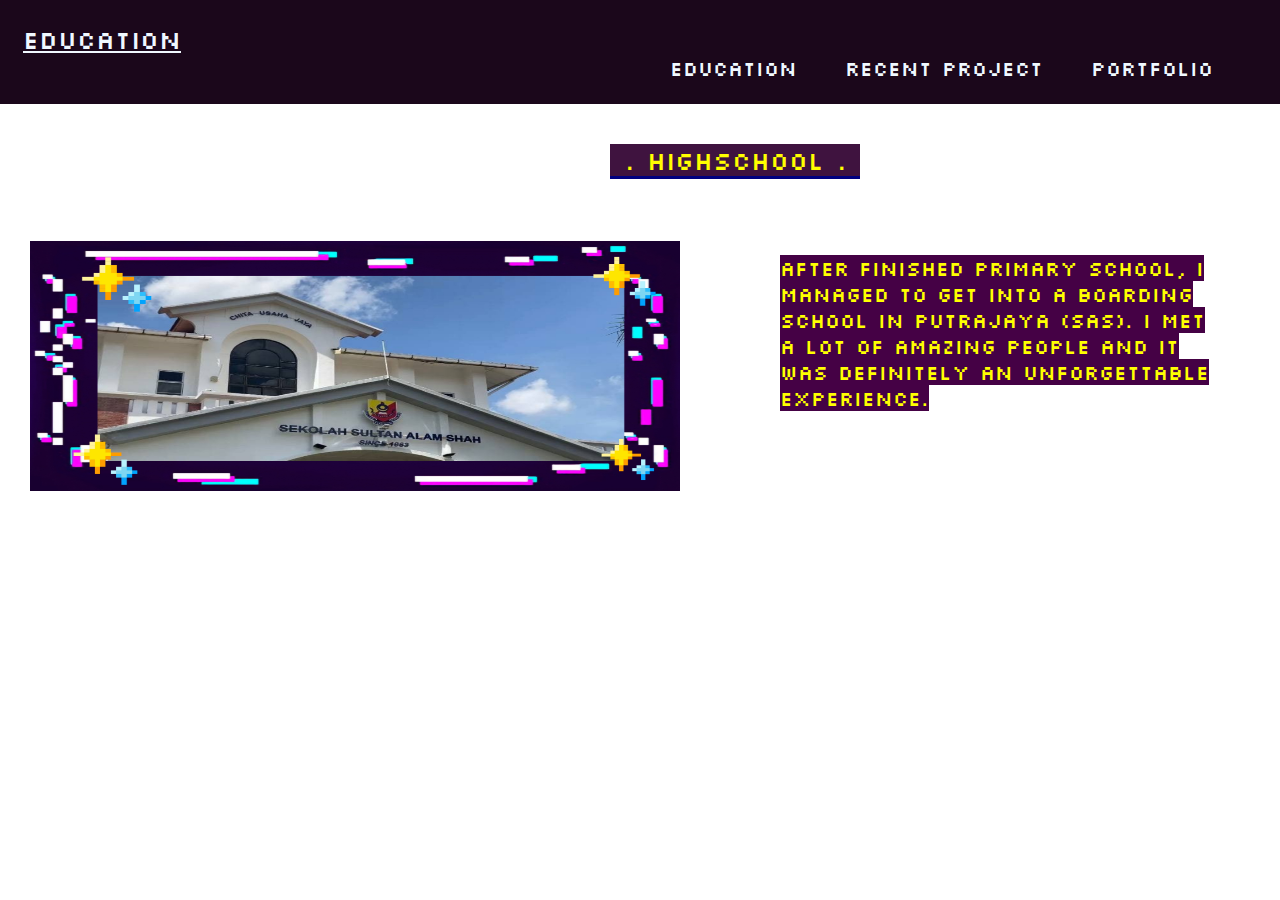
<file: education.html>
<!DOCTYPE html>
<html lang="en">
<head>
    
    <style>
        body{
            background-image: url(https://wallpaperaccess.com/full/6658623.jpg);
            background-repeat: repeat;
            background-size: cover;
        }
    </style>
    
    <meta charset="UTF-8">
    <meta name="viewport" content="width=device-width, initial-scale=1.0">
    <title>My Portfolio</title>
    <link rel="preconnect" href="https://fonts.googleapis.com">
    <link rel="preconnect" href="https://fonts.gstatic.com" crossorigin>
    <link href="https://fonts.googleapis.com/css2?family=Silkscreen:wght@400;700&display=swap" rel="stylesheet">
    <link rel="stylesheet" href="style/education.css"

</head>
    

<body>

    <header>
        <h1><u>EDUCATION</u></h1>
        <div class="menu"    >
        <nav>
                
                <a href="education.html">EDUCATION</a>
                <a href="project.html">RECENT PROJECT</a>
                <a href="index.html">PORTFOLIO</a>
        </nav>
        </div>
            

    </header> 
    
  
 <article>
        <div class="center01">
     <div class="center">. Highschool .</div>
        </div>
            
      <div class="gambar">
            <img src="assets\images\2024041713545604.jpg" alt="" width="650px" height="250px">
      </div>
            
            <div class="sekolah01">
     <div class="sekolah">
                <p><span style="background-color: rgb(69, 1, 69);">after finished primary school, i managed to get into a boarding school in putrajaya (SAS). i met a lot of amazing people and it was definitely an unforgettable experience.</span></p>
   </div>
            </div>

 </article>
           
        
        
    

      


    
</body>
</html>
</file>
<file: style/education.css>
header {
    background-color:rgb(27, 7, 27);
    font-family: "Silkscreen" serif;
    padding: 23px;
    margin: 0%;
    border-bottom: 2px solid rgb(255, 255, 255);
}

header h1{
    display: contents;        
    font-weight: 500;
    color:aliceblue;
    font-size: 25px;
    font-family:"Silkscreen";


}

nav{
    color:aliceblue;
    display: flex;
    justify-content: end;
    align-items: center;
    text-decoration: none;
    padding: 0px 20px;
    margin: 0%;
    font-size: 20px;
    font-family: "Silkscreen";
    
    
}
nav a{
    color: aliceblue;
    padding: 0 1.5rem;
    text-decoration: none;

}
nav a:hover{
    color: magenta;
}


body{
    padding:0%;
    margin:0%;
}

div.gambar {
    position: relative; bottom: 40px;top: 70px;
}



body > article {
    padding: 30px;
    padding-right: 804px;
    
} 



div.sekolah {
    float: right;
    color: yellow;
    font-size: 20px;
    font-family: "Silkscreen";
    position: relative; left: 750px; bottom: 190px;
   
}

.center {
    border-bottom: solid navy;
    width: 10em;
    color: yellow;
    position: relative; left: 580px; top: 8px;
    font-size: 25px;
    font-family: "Silkscreen"; 
    text-align: center;
    background-color: rgb(63, 19, 63);
    

}

  @media (max-width:440px) {
    
  

    
    header{
        padding-right: 1240px;
        padding-bottom: 200px;
        white-space: nowrap;
        
    }
    nav{
        display: flex;
        flex-direction: row;
        justify-content: start;
        align-content: space-between;
        position: relative; top: 140px; right: 40px;
        font-size: 50px;
    
    }
    header h1{
        font-size: 80px;
    }
    
    

    div.center{
        display: flex;
        font-size: 60px;
        display: flex;
        flex-direction: row;
       
        
    }

    article img{
        height: 450px;
    }
    .center01{
        position: relative;right: 200px;
    }
    div.sekolah{
        
        font-size: 36px;
        position: relative; left: 60px;  
        display: flex;
        flex-direction: row;
        
        
    }
    .sekolah01{
        display: flex;
        flex-direction: row;
        position: relative; bottom: 200px; left: 700px;
        
    }
   
    .article01{
        display: flex;
        flex-direction: row;
    }
   .menu01{
    font-size: 2000px;
   }


  }
</file>
